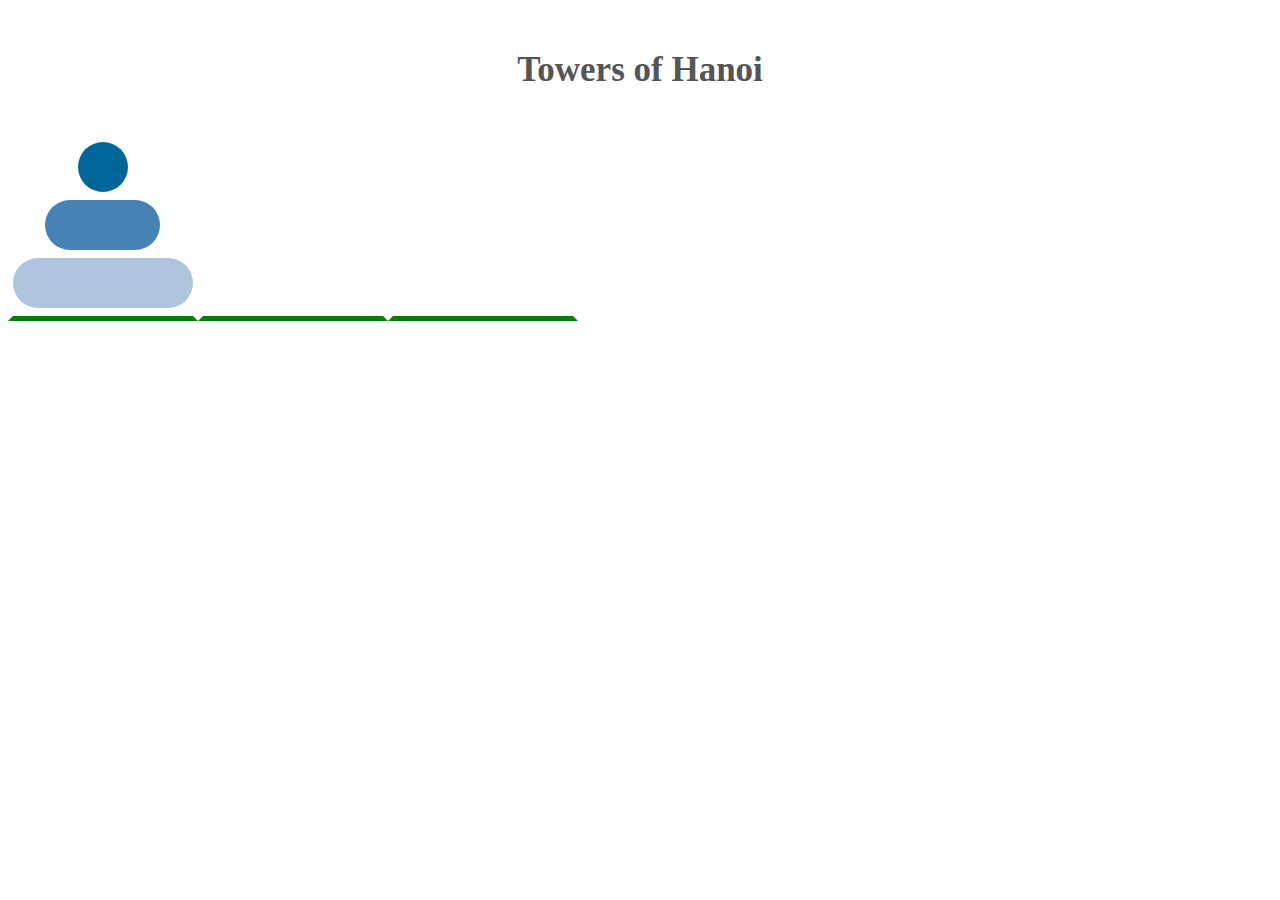
<file: html/index.html>
<!DOCTYPE html>
<html>
  <head>
    <meta charset="utf-8">
    <title>Towers of Hanoi</title>
    <link rel="stylesheet" type="text/css" href="../css/hanoi.css">
  </head>
  <body>
    <script src="../js/jquery-2.1.1.js"></script>
    <!-- Whackjobs at GithubPages don't understand symlinks... -->
    <script src="../hanoi-core.js"></script>
    <script src="../js/hanoi-view.js"></script>
    <script charset="utf-8">
    $(function(){
      var game = new Game();
      var hanoi = new Hanoi.View(game,$('.main'));
      hanoi.setupTowers();
      // hanoi.render();

    })
    </script>

    <div class="main">
      <h1>Towers of Hanoi</h1>
      <br>

    </div>
  </body>
</html>
</file>
<file: css/hanoi.css>
.main {
  width: 100;
  box-sizing: border-box;
  margin: 0 auto;
  margin-top: 50px;
  display: block;
}

.main h1 {
  text-align: center;
  color: #555;
  font-size: 35px;
}

div.sq {
  border: 5px solid white;
  border-top: 5px solid green;
  float: left;
  width: 180px;
  height: 180px;
  transform: rotate(180deg);
}

.sq:hover {
  background-color: #eafff0;
  cursor: pointer;
}

.game-over {
  width: 200px;
  display: block;
  position: relative;
  margin: 0 auto;
  text-align: center;
  font-size: 25px;
}

#disk-0, #disk-1, #disk-2 {
  height: 50px;
  margin: 8px auto;
  border-radius: 25px;
}

#disk-0 {
  background-color: #069;
  width: 50px;
}

#disk-1 {
  background-color: steelblue;
  width: 115px;
}

#disk-2 {
  background-color: lightsteelblue;
  width: 180px;
}
</file>
